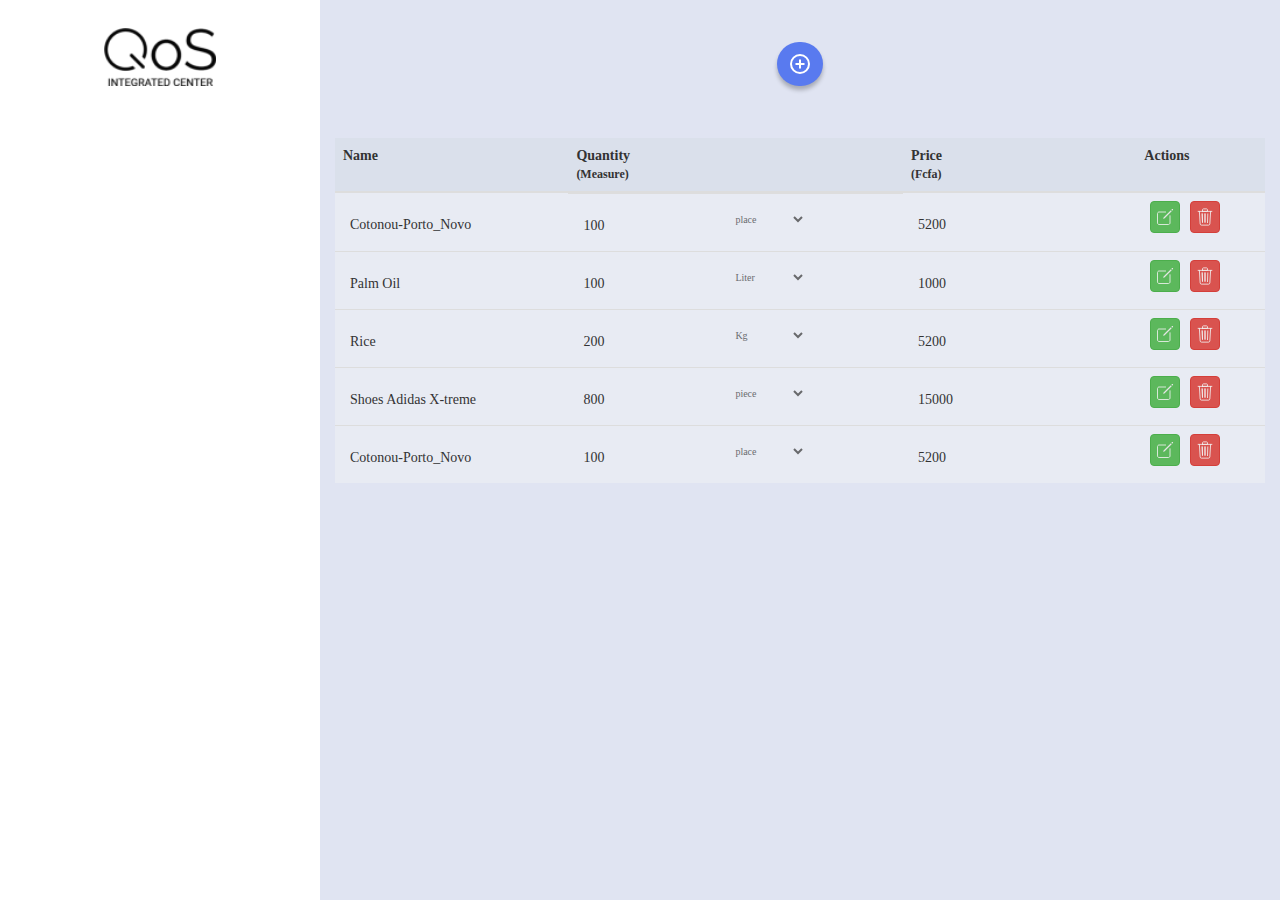
<file: index.html>
<!DOCTYPE html>
<html lang="en">
  <head>
    <meta charset="UTF-8" />
    <meta http-equiv="X-UA-Compatible" content="IE=edge" />
    <meta name="viewport" content="width=device-width, initial-scale=1.0" />
    <!-- Latest compiled and minified CSS -->
    <link
      rel="stylesheet"
      href="https://maxcdn.bootstrapcdn.com/bootstrap/3.3.7/css/bootstrap.min.css"
      integrity="sha384-BVYiiSIFeK1dGmJRAkycuHAHRg32OmUcww7on3RYdg4Va+PmSTsz/K68vbdEjh4u"
      crossorigin="anonymous"
    />
    <link rel="stylesheet" href="style.css" />
    <title>Add Product page</title>
  </head>
  <body>
    <div class="wrapper row container-fluid">
      <header class="col-xs-12 col-sm-12 col-md-3">
        <a href="/" class="logo">
          <img class="img-flex" src="logo.png" alt="Image" />
        </a>
      </header>
      <section class="dash col-xs-12 col-sm-12 col-md-9" style="overflow-y:scroll;max-height: 100vh;">
        <div class="row btnadd-row">
          <div class="dropdown" style="display: block; margin: auto">
            <button
              class="btn btn-round btn-blue dropdown-toggle"
              type="button"
              id="dropdownMenu1"
              data-toggle="dropdown"
              aria-haspopup="true"
              aria-expanded="true"
            >
              <img
                src="plus.svg"
                style="display: block; margin: auto; height: 20px; width: 20px"
                alt=""
              />
            </button>
            <div
              class="dropdown-menu col-xs-12 col-sm-12 col-md-12 col-lg-12"
              aria-labelledby="dropdownMenu1"
              style="
                background-color: transparent;
                box-shadow: none;
                border: none;
              "
            >
              <form action="" class="addProductForm">
                <div class="form-group">
                  <label for="exampleInputEmail1">Product Name:</label>
                  <input
                    type="text"
                    name="name"
                    class="form-control"
                    placeholder="product name here please"
                  />
                </div>
                <div class="form-group">
                  <label for="exampleInputPassword1">Price:</label>
                  <input
                    type="number"
                    class="form-control"
                    placeholder="unit price"
                    name="price"
                  />
                </div>
                <div class="form-group">
                  <label>Quantity:</label>
                  <input
                    type="number"
                    name="quantity"
                    class="form-control"
                    placeholder="Quantity of products"
                  />
                </div>
                <div class="form-group">
                  <label for="exampleInputPassword1">Measure:</label>
                  <select name=measure"" id="input" class="form-control">
                    <option value="Kg">weight(kg)</option>
                    <option value="Liter">Volume(Liter)</option>
                    <option value="place">spaces or places</option>
                    <option value="pcs">piece(pcs)</option>
                  </select>
                </div>
                <button type="submit" class="btn btn-blue">Save</button>
              </form>
            </div>
          </div>
        </div>
        <div class="row table-row" style="margin-top: 52px;">
          <div class="table-responsive col-md-12" style="margin: auto;">
            <table class="table">
              <thead style="background-color: #dae0eb; font-size: 14px">
                <tr>
                  <th class="hidden">N°</th>
                  <th>
                    Name
                    <div
                      style="
                        font-size: 12px;
                        color: transparent;
                        font-weight: bolder;
                      "
                    >
                      (Fcfa)
                    </div>
                  </th>
                  <th>
                    Quantity
                    <div style="font-size: 12px; font-weight: bolder">
                      (Measure)
                    </div>
                  </th>
                  <th>
                    Price
                    <div style="font-size: 12px; font-weight: bolder">
                      (Fcfa)
                    </div>
                  </th>
                  <th>
                    Actions
                    <div
                      style="
                        font-size: 12px;
                        color: transparent;
                        font-weight: bolder;
                      "
                    >
                      (Fcfa)
                    </div>
                  </th>
                </tr>
              </thead>
              <tbody>
                <tr style="height: 52px">
                  <form action="nobody">
                    <td class="hidden">
                      <input
                        type="number"
                        name="productNumber"
                        value="01"
                        class="tableInput"
                        disabled="true"
                      />
                    </td>
                    <td>
                      <input
                        type="text"
                        name="name"
                        value="Cotonou-Porto_Novo"
                        class="tableInput"
                        disabled="true"
                      />
                    </td>
                    <td style="display: flex; position: relative">
                      <input
                        type="text"
                        name="quantity"
                        value="100"
                        class="tableInput"
                        disabled="true"
                      />
                      <select
                        class="tableInput measure"
                        name="measure"
                        id="input"
                        disabled="true"
                      >
                        <option value="Kg">Kg</option>
                        <option value="Liter">Liter</option>
                        <option selected value="Place">place</option>
                        <option value="pcs">pièce(pcs)</option>
                      </select>
                    </td>
                    <td>
                      <input
                        type="number"
                        name="price"
                        value="5200"
                        class="tableInput"
                        disabled="true"
                      />
                    </td>
                    <td>
                      <button type="button" class="btn btn-success editor">
                        <img src="edit.svg" class="action-icon" alt="" />
                        <span class="hidden">Edit</span>
                      </button>
                      <button type="button" class="btn btn-danger deleter">
                        <img src="trash.svg" class="action-icon" alt="" />
                        <span class="hidden">delete</span>
                      </button>
                    </td>
                  </form>
                </tr>
                <tr style="height: 52px">
                  <form action="nobody">
                    <td class="hidden">
                      <input
                        type="number"
                        name="productNumber"
                        value="01"
                        class="tableInput"
                        disabled="true"
                      />
                    </td>
                    <td>
                      <input
                        type="text"
                        name="name"
                        value="Palm Oil"
                        class="tableInput"
                        disabled="true"
                      />
                    </td>
                    <td style="display: flex; position: relative">
                      <input
                        type="text"
                        name="quantity"
                        value="100"
                        class="tableInput"
                        disabled="true"
                      />
                      <select
                        class="tableInput measure"
                        name="measure"
                        id="input"
                        disabled="true"
                      >
                        <option value="Kg">Kg</option>
                        <option selected value="Liter">Liter</option>
                        <option value="Place">place</option>
                        <option value="pcs">pièce(pcs)</option>
                      </select>
                    </td>
                    <td>
                      <input
                        type="number"
                        name="price"
                        value="1000"
                        class="tableInput"
                        disabled="true"
                      />
                    </td>
                    <td>
                      <button type="button" class="btn btn-success editor">
                        <img src="edit.svg" class="action-icon" alt="" />
                        <span class="hidden">Edit</span>
                      </button>
                      <button type="button" class="btn btn-danger deleter">
                        <img src="trash.svg" class="action-icon" alt="" />
                        <span class="hidden">delete</span>
                      </button>
                    </td>
                  </form>
                </tr>
                <tr style="height: 52px">
                  <form action="nobody">
                    <td class="hidden">
                      <input
                        type="number"
                        name="productNumber"
                        value="01"
                        class="tableInput"
                        disabled="true"
                      />
                    </td>
                    <td>
                      <input
                        type="text"
                        name="name"
                        value="Rice"
                        class="tableInput"
                        disabled="true"
                      />
                    </td>
                    <td style="display: flex; position: relative">
                      <input
                        type="text"
                        name="quantity"
                        value="200"
                        class="tableInput"
                        disabled="true"
                      />
                      <select
                        class="tableInput measure"
                        name="measure"
                        id="input"
                        disabled="true"
                      >
                        <option selected value="Kg">Kg</option>
                        <option value="Liter">Liter</option>
                        <option value="Place">place</option>
                        <option value="pcs">pièce(pcs)</option>
                      </select>
                    </td>
                    <td>
                      <input
                        type="number"
                        name="price"
                        value="5200"
                        class="tableInput"
                        disabled="true"
                      />
                    </td>
                    <td>
                      <button type="button" class="btn btn-success editor">
                        <img src="edit.svg" class="action-icon" alt="" />
                        <span class="hidden">Edit</span>
                      </button>
                      <button type="button" class="btn btn-danger deleter">
                        <img src="trash.svg" class="action-icon" alt="" />
                        <span class="hidden">delete</span>
                      </button>
                    </td>
                  </form>
                </tr>
                <tr style="height: 52px">
                  <form action="nobody">
                    <td class="hidden">
                      <input
                        type="number"
                        name="productNumber"
                        value="01"
                        class="tableInput"
                        disabled="true"
                      />
                    </td>
                    <td>
                      <input
                        type="text"
                        name="name"
                        value="Shoes Adidas X-treme"
                        class="tableInput"
                        disabled="true"
                      />
                    </td>
                    <td style="display: flex; position: relative">
                      <input
                        type="text"
                        name="quantity"
                        value="800"
                        class="tableInput"
                        disabled="true"
                      />
                      <select
                        class="tableInput measure"
                        name="measure"
                        id="input"
                        disabled="true"
                      >
                        <option value="Kg">Kg</option>
                        <option value="Liter">Liter</option>
                        <option value="Place">place</option>
                        <option selected value="pcs">piece</option>
                      </select>
                    </td>
                    <td>
                      <input
                        type="number"
                        name="price"
                        value="15000"
                        class="tableInput"
                        disabled="true"
                      />
                    </td>
                    <td>
                      <button type="button" class="btn btn-success editor">
                        <img src="edit.svg" class="action-icon" alt="" />
                        <span class="hidden">Edit</span>
                      </button>
                      <button type="button" class="btn btn-danger deleter">
                        <img src="trash.svg" class="action-icon" alt="" />
                        <span class="hidden">delete</span>
                      </button>
                    </td>
                  </form>
                </tr>
                <tr style="height: 52px">
                  <form action="nobody">
                    <td class="hidden">
                      <input
                        type="number"
                        name="productNumber"
                        value="01"
                        class="tableInput"
                        disabled="true"
                      />
                    </td>
                    <td>
                      <input
                        type="text"
                        name="name"
                        value="Cotonou-Porto_Novo"
                        class="tableInput"
                        disabled="true"
                      />
                    </td>
                    <td style="display: flex; position: relative">
                      <input
                        type="text"
                        name="quantity"
                        value="100"
                        class="tableInput"
                        disabled="true"
                      />
                      <select
                        class="tableInput measure"
                        name="measure"
                        id="input"
                        disabled="true"
                      >
                        <option value="Kg">Kg</option>
                        <option value="Liter">Liter</option>
                        <option selected value="Place">place</option>
                        <option value="pcs">pièce(pcs)</option>
                      </select>
                    </td>
                    <td>
                      <input
                        type="number"
                        name="price"
                        value="5200"
                        class="tableInput"
                        disabled="true"
                      />
                    </td>
                    <td>
                      <button type="button" class="btn btn-success editor">
                        <img src="edit.svg" class="action-icon" alt="" />
                        <span class="hidden">Edit</span>
                      </button>
                      <button type="button" class="btn btn-danger deleter">
                        <img src="trash.svg" class="action-icon" alt="" />
                        <span class="hidden">delete</span>
                      </button>
                    </td>
                  </form>
                </tr>                
              </tbody>
            </table>
          </div>
        </div>
      </section>
    </div>
    <script src="https://ajax.googleapis.com/ajax/libs/jquery/1.12.4/jquery.min.js"></script>
    <!-- Include all compiled plugins (below), or include individual files as needed -->
    <script
      src="https://maxcdn.bootstrapcdn.com/bootstrap/3.3.7/js/bootstrap.min.js"
      integrity="sha384-Tc5IQib027qvyjSMfHjOMaLkfuWVxZxUPnCJA7l2mCWNIpG9mGCD8wGNIcPD7Txa"
      crossorigin="anonymous"
    ></script>
    <script>
      const data=[
        {
          name:'Cotonou-Porto_Novo',
          quantity:100,
          measure:'kg',
          prix:5200
        },
        {
          name:'Rice',
          quantity:100,
          measure:'kg',
          price:5200
        },
        {
          name:'Palm Oil',
          quantity:100,
          measure:'liter',
          pice:5200
        }
      ]
      const addProductForm= document.querySelector('.addProductForm')
      addProductForm.addEventListener('submit',function(e){
        e.preventDefault()
        let newData= new FormData(this)
        let newProduct= {
          name:newData.get('name'),
          quantity:newData.get('quantity'),
          measure:newData.get('measure'),
          price:newData.get('price')
        }
        $('tbody').append(`
        <tr style="height: 52px">
                  <form action="nobody">
                    <td class="hidden">
                      <input
                        type="number"
                        name="productNumber"
                        value="01"
                        class="tableInput"
                        disabled="true"
                      />
                    </td>
                    <td>
                      <input
                        type="text"
                        name="name"
                        value=${newProduct.name}
                        class="tableInput"
                        disabled="true"
                      />
                    </td>
                    <td style="display: flex; position: relative">
                      <input
                        type="text"
                        name="quantity"
                        value="${newProduct.quantity}"
                        class="tableInput"
                        disabled="true"
                      />
                      <select
                        class="tableInput measure"
                        name="measure"
                        id="input"
                        disabled="true"
                      >
                        <option value="Kg">Kg</option>
                        <option value="Liter">Liter</option>
                        <option value="Place">place</option>
                        <option value="pcs">pièce(pcs)</option>
                      </select>
                    </td>
                    <td>
                      <input
                        type="number"
                        name="price"
                        value="${newProduct.price}"
                        class="tableInput"
                        disabled="true"
                      />
                    </td>
                    <td>
                      <button type="button" class="btn btn-success editor">
                        <img src="edit.svg" class="action-icon" alt="" />
                        <span class="hidden">Edit</span>
                      </button>
                      <button type="button" class="btn btn-danger deleter">
                        <img src="trash.svg" class="action-icon" alt="" />
                        <span class="hidden">delete</span>
                      </button>
                    </td>
                  </form>
                </tr>`)        
      })
      const editors = document.querySelectorAll(".editor");
      const forms = document.querySelectorAll("tbody>tr>form");
      editors.forEach((editor, index) => {
        editor.addEventListener("click", function () {
          let prec = $(forms[index].elements).prop("disabled");
          for (let i = 0; i < forms[index].elements.length; i++) {
            if (
              forms[index].elements[i].nodeName === "INPUT" ||
              forms[index].elements[i].nodeName === "SELECT"
            ) {
              $(forms[index].elements[i]).prop("disabled", !prec);
            }
          }
          if(prec){
            this.firstElementChild.src="check.svg"
          }else{
            this.firstElementChild.src="edit.svg"
          }
        });
      });
    </script>
  </body>
</html>
</file>
<file: style.css>
* {
  font-family: Quicksand, poppins, lato, ubuntu;
}
body {
  background-color: #e0e4f2;
}
body,
wrapper,
table {
  max-width: 100%;
}
table {
  background: rgba(245, 245, 245, 0.4);
}
.img-flex {
  display: block;
  height: auto;
  width: 100%;
}
.logo {
  display: block;
  height: 4em;
  width: 8em;
  margin: auto;
}
input {
  width: 100%;
}
.action-icon {
  display: inline-block;
  margin: auto;
  height: 20px;
  width: 20px;
}
.tableInput {
  max-width: 150px;
  margin-top: 0.5em;
  border: none;
  border-radius: 4px;
  padding: 0.5em;
}
input:disabled,
select:disabled {
  background-color: transparent;
  overflow: visible;
  border: none;
}
.btn-blue {
  display: block;
  margin: auto;
  min-height: 44px;
  font-size: 16px;
  line-height: 18px;
  background-color: #597aef;
  color: white;
  box-shadow: 0px 4px 4px 0px #00000040;
}
.btn-round {
  border-radius: 99px;
}
.dash {
  margin-top: 5em;
}
.addProductForm {
  margin: auto;
  padding: 16px;
  background-color: white;
  border-radius: 12px;
  width: 85%;
  box-shadow: 0px 4px 4px 0px #00000040;
}
.deleter,
.editor {
  height: 32px;
  margin-left: 0.5em;
  font-size: 12px;
  padding: 4px;
}
.measure {
  width: 60%;
  font-size: 10px;
  height: 25px;
  max-width: 80px;
}
header {
  padding-top: 2em;
  padding-bottom: 2em;
  background-color: white;
}
@media (min-width: 576px) {

}

@media (min-width: 768px) {
}

@media (min-width: 992px) {
  .dash {
    margin-top: 3em;
  }
  header {
    height: 100vh;
  }
}

@media (min-width: 1200px) {
}

@media (min-width: 1400px) {
}
</file>
